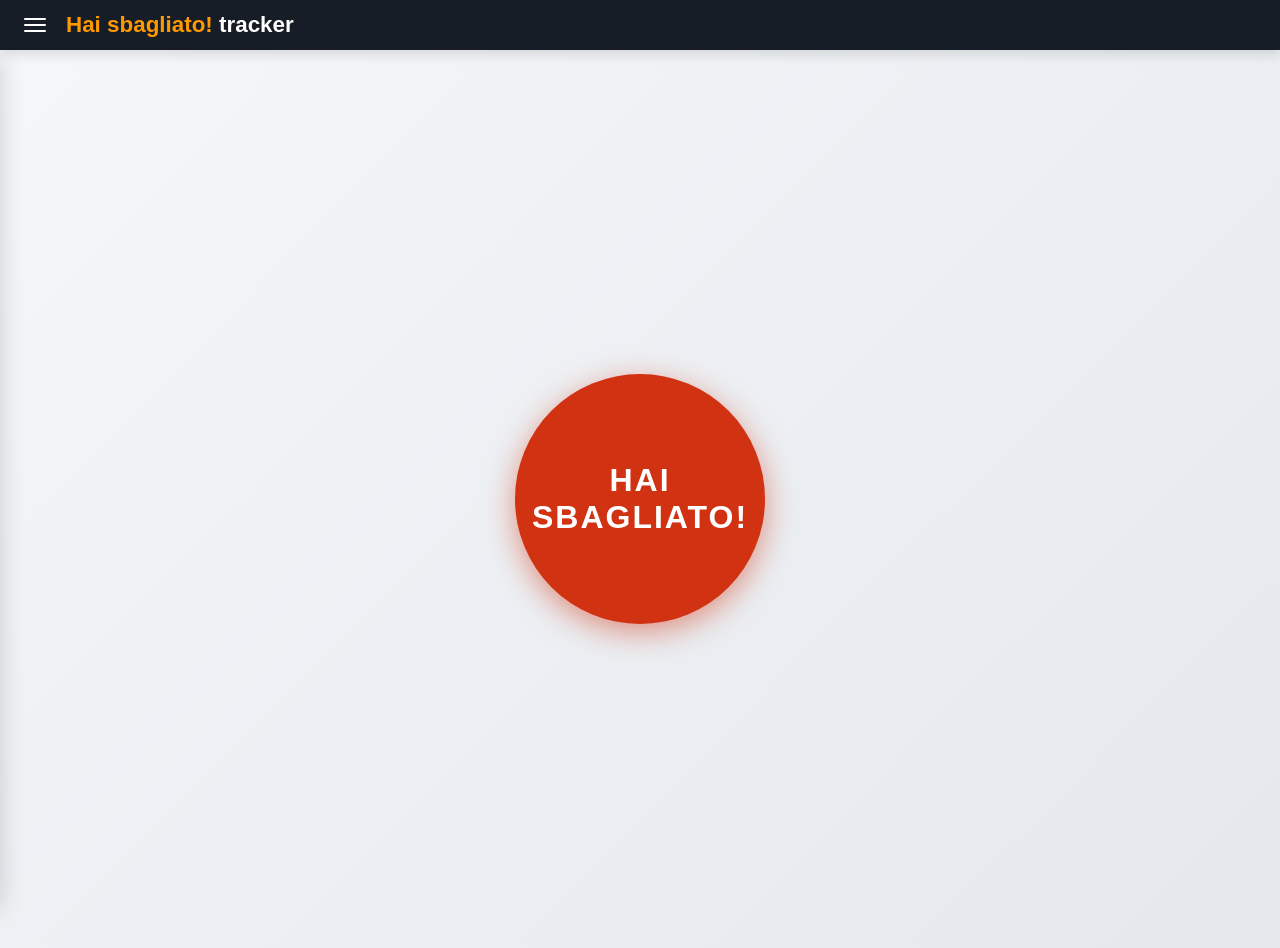
<file: index.html>
<!DOCTYPE html>
<html lang="it">
<head>
  <meta charset="UTF-8">
  <meta name="viewport" content="width=device-width, initial-scale=1.0, user-scalable=no">
  <meta name="apple-mobile-web-app-capable" content="yes">
  <meta name="apple-mobile-web-app-status-bar-style" content="black-translucent">
  <meta name="apple-mobile-web-app-title" content="Hai sbagliato!">
  <meta name="theme-color" content="#161D26">
  <link rel="manifest" href="manifest.json">
  <link rel="apple-touch-icon" href="icon-192.png">
  <title>Hai sbagliato! tracker</title>
  <link rel="stylesheet" href="style.css">
</head>
<body>
  <!-- Sidebar Overlay -->
  <div id="sidebarOverlay" class="sidebar-overlay" onclick="closeSidebar()"></div>

  <!-- Sidebar -->
  <nav id="sidebar" class="sidebar">
    <div class="sidebar-nav">
      <div class="sidebar-section">Menu</div>
      <button class="sidebar-item active" onclick="navigate('home')" data-nav="home">
        <span class="sidebar-item-icon">🔴</span> Registra evento
      </button>
      <button class="sidebar-item" onclick="navigate('dashboard')" data-nav="dashboard">
        <span class="sidebar-item-icon">📊</span> Statistiche
      </button>
      <button class="sidebar-item" onclick="navigate('settings')" data-nav="settings">
        <span class="sidebar-item-icon">⚙️</span> Impostazioni
      </button>
    </div>
  </nav>

  <!-- Header -->
  <header class="header">
    <button class="hamburger" onclick="toggleSidebar()" aria-label="Menu">
      <span></span><span></span><span></span>
    </button>
    <h1 class="header-title">
      <span style="color: #FF9900;">Hai sbagliato!</span> tracker
    </h1>
  </header>

  <!-- Main Content -->
  <main class="main-content">

    <!-- PAGE: Home -->
    <div id="page-home" class="page active">
      <div class="center-container">
        <button class="big-red-btn" onclick="navigate('mood')">
          HAI SBAGLIATO!
        </button>
      </div>
    </div>

    <!-- PAGE: Mood -->
    <div id="page-mood" class="page">
      <div class="center-container">
        <h2>Seleziona il tuo umore:</h2>
        <div class="mood-grid">
          <button class="mood-btn" onclick="selectMood('ansia')">
            <span class="mood-emoji">😰</span>
            <span class="mood-label">Ansia</span>
          </button>
          <button class="mood-btn" onclick="selectMood('delusione')">
            <span class="mood-emoji">😔</span>
            <span class="mood-label">Delusione</span>
          </button>
          <button class="mood-btn" onclick="selectMood('frustrazione')">
            <span class="mood-emoji">😤</span>
            <span class="mood-label">Frustrazione</span>
          </button>
          <button class="mood-btn" onclick="selectMood('imbarazzo')">
            <span class="mood-emoji">😅</span>
            <span class="mood-label">Imbarazzo</span>
          </button>
          <button class="mood-btn" onclick="selectMood('indifferenza')">
            <span class="mood-emoji">😐</span>
            <span class="mood-label">Indifferenza</span>
          </button>
          <button class="mood-btn" onclick="selectMood('noia')">
            <span class="mood-emoji">🥱</span>
            <span class="mood-label">Noia</span>
          </button>
          <button class="mood-btn" onclick="selectMood('panico')">
            <span class="mood-emoji">😱</span>
            <span class="mood-label">Panico</span>
          </button>
          <button class="mood-btn" onclick="selectMood('rabbia')">
            <span class="mood-emoji">😡</span>
            <span class="mood-label">Rabbia</span>
          </button>
          <button class="mood-btn" onclick="selectMood('rassegnazione')">
            <span class="mood-emoji">🤦</span>
            <span class="mood-label">Rassegnazione</span>
          </button>
          <button class="mood-btn" onclick="selectMood('tranquillità')">
            <span class="mood-emoji">😌</span>
            <span class="mood-label">Tranquillità</span>
          </button>
          <button class="mood-btn" onclick="selectMood('tristezza')">
            <span class="mood-emoji">😢</span>
            <span class="mood-label">Tristezza</span>
          </button>
          <button class="mood-btn" onclick="selectMood('altro')">
            <span class="mood-emoji">🤷</span>
            <span class="mood-label">Altro</span>
          </button>
        </div>
      </div>
    </div>

    <!-- PAGE: Confirm -->
    <div id="page-confirm" class="page">
      <div class="center-container">
        <div class="confirm-msg">
          <span class="confirm-emoji">✅</span>
          <h2>Registrato!</h2>
          <p id="confirm-text"></p>
          <p id="encourage-text" class="encourage-text"></p>
          <div style="display: flex; gap: 10px; justify-content: center; margin-top: 15px;">
            <button class="back-btn" onclick="navigate('home')">Torna alla home</button>
            <button class="btn btn-secondary" onclick="shareEncouragement()">📤 Condividi</button>
          </div>
        </div>
      </div>
    </div>

    <!-- PAGE: Dashboard -->
    <div id="page-dashboard" class="page">
      <div class="dashboard">
        <div class="stats-grid">
          <div class="stat-card">
            <span class="stat-number" id="stat-today">-</span>
            <span class="stat-label">Oggi</span>
          </div>
          <div class="stat-card">
            <span class="stat-number" id="stat-week">-</span>
            <span class="stat-label">Questa settimana</span>
          </div>
          <div class="stat-card">
            <span class="stat-number" id="stat-month">-</span>
            <span class="stat-label">Questo mese</span>
          </div>
          <div class="stat-card">
            <span class="stat-number" id="stat-total">-</span>
            <span class="stat-label">Totale</span>
          </div>
        </div>
        <div class="mood-stats">
          <h2>📅 Ultimi 7 giorni</h2>
          <canvas id="weekChart" style="width:100%; height:200px;"></canvas>
        </div>
        <div class="mood-stats" style="margin-top: 20px;">
          <h2>📈 Statistiche per umore</h2>
          <div class="pie-container">
            <canvas id="pieChart"></canvas>
            <div id="pie-legend" class="pie-legend"></div>
          </div>
        </div>
      </div>
    </div>

    <!-- PAGE: Settings -->
    <div id="page-settings" class="page">
      <div class="dashboard">
        <div class="section">
          <h3>🗑️ Gestione dati</h3>
          <p style="color: #565959; margin-bottom: 20px;">Gestisci i dati salvati nell'app.</p>

          <div class="settings-action">
            <div>
              <strong>Cancella ultima entry</strong>
              <p style="color: #565959; font-size: 13px;">Rimuove l'ultimo errore registrato.</p>
            </div>
            <button class="btn btn-secondary" onclick="deleteLastEntry()">↩️ Annulla ultimo</button>
          </div>

          <div class="settings-action danger">
            <div>
              <strong style="color: #D13212;">Cancella tutti i dati</strong>
              <p style="color: #565959; font-size: 13px;">Elimina permanentemente tutti gli errori registrati. Questa azione è irreversibile.</p>
            </div>
            <button class="btn btn-danger" onclick="clearAllData()">🗑️ Cancella tutto</button>
          </div>
        </div>

        <div class="section">
          <h3>💾 Backup & Restore</h3>
          <p style="color: #565959; margin-bottom: 20px;">Esporta o importa i tuoi dati per trasferirli su un altro dispositivo.</p>

          <div class="settings-action">
            <div>
              <strong>Condividi backup</strong>
              <p style="color: #565959; font-size: 13px;">Condividi un file CSV con tutti i tuoi dati.</p>
            </div>
            <button class="btn btn-secondary" onclick="shareBackup()">📤 Condividi</button>
          </div>

          <div class="settings-action">
            <div>
              <strong>Importa backup</strong>
              <p style="color: #565959; font-size: 13px;">Ripristina i dati da un file di backup. I dati esistenti verranno sostituiti.</p>
            </div>
            <input type="file" id="importFile" accept=".csv,.json" style="display:none" onchange="importBackup(event)">
            <button class="btn btn-secondary" onclick="document.getElementById('importFile').click()">📤 Importa</button>
          </div>
        </div>

        <div class="section">
          <h3>🔄 Aggiornamenti</h3>
          <p style="color: #565959; margin-bottom: 20px;">Controlla se è disponibile una nuova versione dell'app.</p>
          <div class="settings-action">
            <div>
              <strong>Versione corrente: v1.0.3</strong>
              <p style="color: #565959; font-size: 13px;" id="update-status">Tocca per verificare aggiornamenti.</p>
            </div>
            <button class="btn btn-secondary" onclick="checkForUpdates()">🔄 Controlla</button>
          </div>
        </div>

        <div style="text-align: center; color: #aaa; font-size: 12px; margin-top: 30px; padding: 15px 0;">
          Creato da: Corrado Paggi · v1.0.3
        </div>
      </div>
    </div>

  </main>

  <script src="app.js"></script>
</body>
</html>
</file>
<file: style.css>
:root {
  --amazon-orange: #FF9900;
  --amazon-blue: #161D26;
  --amazon-light-blue: #37475A;
  --danger-red: #D13212;
  --success-green: #067D62;
  --bg-light: #F8F9FA;
  --shadow-md: 0 4px 12px rgba(0, 0, 0, 0.12);
  --shadow-lg: 0 8px 24px rgba(0, 0, 0, 0.16);
  --radius-sm: 8px;
}

* { box-sizing: border-box; margin: 0; padding: 0; }

html, body {
  font-family: -apple-system, BlinkMacSystemFont, 'Segoe UI', Roboto, sans-serif;
  background: linear-gradient(135deg, #f5f7fa 0%, #e4e8ec 100%);
  min-height: 100vh;
  width: 100%;
  overflow-x: hidden;
  -webkit-text-size-adjust: 100%;
}

/* Header */
.header {
  background: var(--amazon-blue);
  color: white;
  padding: 0 16px;
  height: 50px;
  display: flex;
  align-items: center;
  position: fixed;
  top: 0; left: 0; right: 0;
  z-index: 1000;
  box-shadow: var(--shadow-md);
}

.hamburger {
  background: none;
  border: none;
  color: white;
  cursor: pointer;
  padding: 8px;
  margin-right: 12px;
  display: flex;
  flex-direction: column;
  gap: 4px;
  border-radius: var(--radius-sm);
}
.hamburger:hover { background: rgba(255,255,255,0.1); }
.hamburger span { display: block; width: 22px; height: 2px; background: white; border-radius: 1px; }

.header-title { font-size: 1.2rem; font-weight: 700; color: white; }

/* Sidebar */
.sidebar {
  position: fixed; top: 50px; left: -280px; width: 280px;
  height: calc(100% - 50px); background: var(--amazon-blue);
  z-index: 1101; box-shadow: var(--shadow-lg);
  transition: left 0.3s ease; display: flex; flex-direction: column;
}
.sidebar.open { left: 0; }
.sidebar-nav { flex: 1; padding: 10px 0; overflow-y: auto; }
.sidebar-section { padding: 10px 20px; font-size: 0.75rem; font-weight: 600; color: #6c757d; text-transform: uppercase; }
.sidebar-item {
  display: flex; align-items: center; gap: 12px; padding: 14px 20px;
  color: #adb5bd; text-decoration: none; font-size: 0.95rem; font-weight: 500;
  cursor: pointer; transition: all 0.15s ease; border: none; background: none;
  width: 100%; text-align: left; border-left: 3px solid transparent;
}
.sidebar-item:hover { background: var(--amazon-light-blue); color: white; }
.sidebar-item.active { background: var(--amazon-light-blue); color: white; border-left-color: var(--amazon-orange); }
.sidebar-item-icon { font-size: 1.2rem; width: 24px; text-align: center; }

/* Overlay */
.sidebar-overlay {
  position: fixed; top: 50px; left: 0; width: 100%; height: calc(100% - 50px);
  background: rgba(0,0,0,0.5); z-index: 1100; opacity: 0; visibility: hidden;
  transition: all 0.3s ease;
}
.sidebar-overlay.show { opacity: 1; visibility: visible; }

/* Main content */
.main-content { margin-top: 50px; padding: 16px; width: 100%; }

/* Pages */
.page { display: none; min-height: calc(100vh - 50px); }
.page.active { display: flex; }

.center-container {
  display: flex; flex-direction: column; align-items: center;
  justify-content: center; min-height: calc(100vh - 50px);
  width: 100%; padding: 16px;
}

/* Big Red Button */
.big-red-btn {
  background: var(--danger-red); color: white; border: none; border-radius: 50%;
  width: 220px; height: 220px; font-size: 28px; font-weight: bold; cursor: pointer;
  box-shadow: 0 8px 30px rgba(209, 50, 18, 0.5); transition: all 0.2s;
  text-transform: uppercase; letter-spacing: 2px;
}
.big-red-btn:hover { transform: scale(1.05); box-shadow: 0 12px 40px rgba(209, 50, 18, 0.7); }
.big-red-btn:active { transform: scale(0.95); }

/* Mood Selection */
.mood-grid {
  display: grid;
  grid-template-columns: repeat(3, minmax(0, 1fr));
  gap: 10px;
  width: 100%;
  max-width: 400px;
  margin-top: 20px;
}

h2 { font-size: 22px; color: #0F1111; }

.mood-btn {
  background: white; border: 2px solid #D5D9D9; border-radius: var(--radius-sm);
  padding: 14px 6px; cursor: pointer; transition: all 0.2s;
  display: flex; flex-direction: column; align-items: center; gap: 6px;
  box-shadow: 0 1px 3px rgba(0,0,0,0.08); min-width: 0;
}
.mood-btn:hover { border-color: var(--amazon-orange); box-shadow: var(--shadow-md); }
.mood-emoji { font-size: 32px; }
.mood-label { color: #565959; font-size: 11px; text-transform: capitalize; font-weight: 500; text-align: center; }

/* Confirm */
.confirm-msg { text-align: center; padding: 0 10px; }
.confirm-emoji { font-size: 50px; display: block; margin-bottom: 12px; }
.confirm-msg h2 { margin-bottom: 8px; color: var(--success-green); }
.confirm-msg p { color: #565959; margin-bottom: 20px; }

.encourage-text {
  color: var(--amazon-orange); font-size: 16px; font-weight: 500; font-style: italic;
  margin-top: 12px; padding: 12px 16px;
  background: rgba(255, 153, 0, 0.08); border-radius: var(--radius-sm);
  border-left: 4px solid var(--amazon-orange); max-width: 100%;
}

.back-btn {
  background: var(--amazon-orange); color: #0F1111; border: none;
  padding: 12px 30px; border-radius: 6px; font-size: 16px;
  font-weight: 600; cursor: pointer; transition: all 0.2s;
}
.back-btn:hover { background: #e68a00; }

/* Dashboard */
.dashboard { padding: 10px; max-width: 900px; margin: 0 auto; width: 100%; }
.dashboard h1 { text-align: center; margin-bottom: 20px; font-size: 24px; color: #0F1111; }

.stats-grid {
  display: grid; grid-template-columns: repeat(2, 1fr);
  gap: 10px; margin-bottom: 20px;
}
.stat-card {
  background: white; padding: 18px 10px; border-radius: var(--radius-sm);
  text-align: center; box-shadow: 0 1px 3px rgba(0,0,0,0.08);
}
.stat-number { font-size: 36px; font-weight: bold; color: var(--amazon-orange); display: block; }
.stat-label { color: #565959; font-size: 12px; margin-top: 4px; display: block; }

.mood-stats {
  background: white; border-radius: var(--radius-sm);
  padding: 18px; box-shadow: 0 1px 3px rgba(0,0,0,0.08);
  margin-bottom: 15px;
}
.mood-stats h2 { margin-bottom: 15px; font-size: 18px; }

/* Charts */
.pie-container {
  display: flex; flex-direction: column; align-items: center; gap: 15px; padding: 10px 0;
}
.pie-container canvas { width: 200px; height: 200px; }

.pie-legend {
  display: grid; grid-template-columns: 1fr 1fr;
  gap: 6px 16px; width: 100%;
}
.pie-legend-item { display: flex; align-items: center; gap: 6px; font-size: 12px; color: #0F1111; }
.pie-legend-color { width: 10px; height: 10px; border-radius: 3px; flex-shrink: 0; }
.pie-legend-label { font-weight: 500; white-space: nowrap; overflow: hidden; text-overflow: ellipsis; }
.pie-legend-value { color: #565959; font-size: 11px; white-space: nowrap; }

.no-data { text-align: center; color: #565959; padding: 30px; font-size: 16px; }

/* Mood bar colors */
.mood-ansia .mood-bar-fill { background: #e6b800; }
.mood-delusione .mood-bar-fill { background: #607d8b; }
.mood-frustrazione .mood-bar-fill { background: #FF9900; }
.mood-imbarazzo .mood-bar-fill { background: #e91e63; }
.mood-indifferenza .mood-bar-fill { background: #a8a8a8; }
.mood-noia .mood-bar-fill { background: #9b59b6; }
.mood-panico .mood-bar-fill { background: #ff5722; }
.mood-rabbia .mood-bar-fill { background: #D13212; }
.mood-rassegnazione .mood-bar-fill { background: #795548; }
.mood-tranquillità .mood-bar-fill { background: #067D62; }
.mood-tristezza .mood-bar-fill { background: #457b9d; }
.mood-altro .mood-bar-fill { background: #95a5a6; }

/* Settings */
.section {
  background: white; padding: 18px; border-radius: var(--radius-sm);
  box-shadow: 0 1px 3px rgba(0,0,0,0.08); margin-top: 15px;
}
.section h3 { margin-bottom: 5px; color: #0F1111; }

.settings-action {
  display: flex; flex-direction: column; align-items: stretch;
  padding: 16px; background: var(--bg-light); border-radius: var(--radius-sm);
  margin-bottom: 12px; gap: 12px;
}
.settings-action .btn { align-self: flex-end; }
.settings-action.danger { border: 2px solid var(--danger-red); background: #fdf2f0; }

.btn {
  padding: 10px 20px; border: none; border-radius: 6px;
  cursor: pointer; font-size: 14px; font-weight: 600; white-space: nowrap;
}
.btn-secondary { background: #6c757d; color: white; }
.btn-secondary:hover { background: #5a6268; }
.btn-danger { background: var(--danger-red); color: white; }
.btn-danger:hover { background: #b02a0f; }

/* Desktop */
@media (min-width: 768px) {
  .main-content { padding: 24px; }
  .dashboard { padding: 24px; }
  .big-red-btn { width: 250px; height: 250px; font-size: 32px; }
  .mood-grid { gap: 16px; max-width: 450px; }
  .mood-btn { padding: 20px 12px; }
  .mood-emoji { font-size: 40px; }
  .mood-label { font-size: 13px; }
  .header-title { font-size: 1.4rem; }
  .stat-number { font-size: 42px; }
  .pie-container { flex-direction: row; justify-content: center; gap: 25px; }
  .pie-container canvas { width: 280px; height: 280px; }
  .pie-legend { grid-template-columns: 1fr; gap: 8px; }
  .settings-action { flex-direction: row; align-items: center; justify-content: space-between; }
}
</file>
